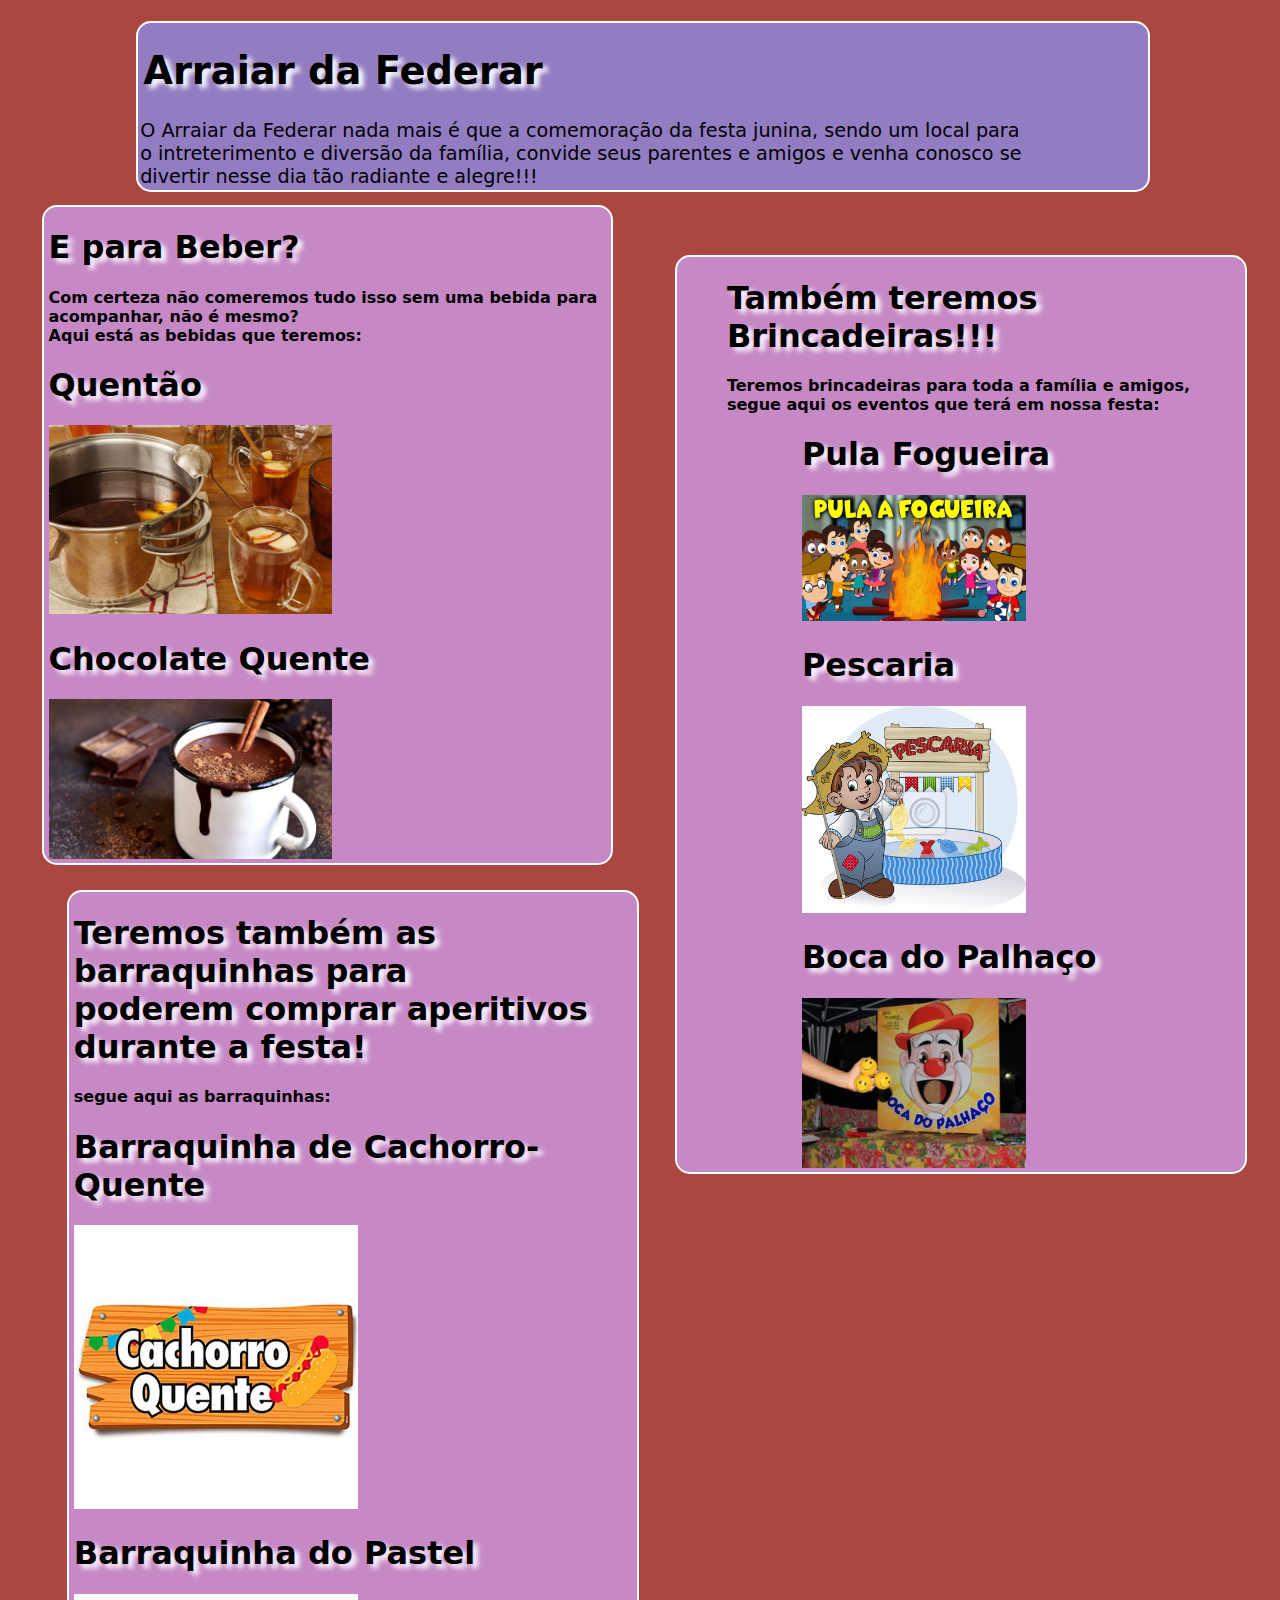
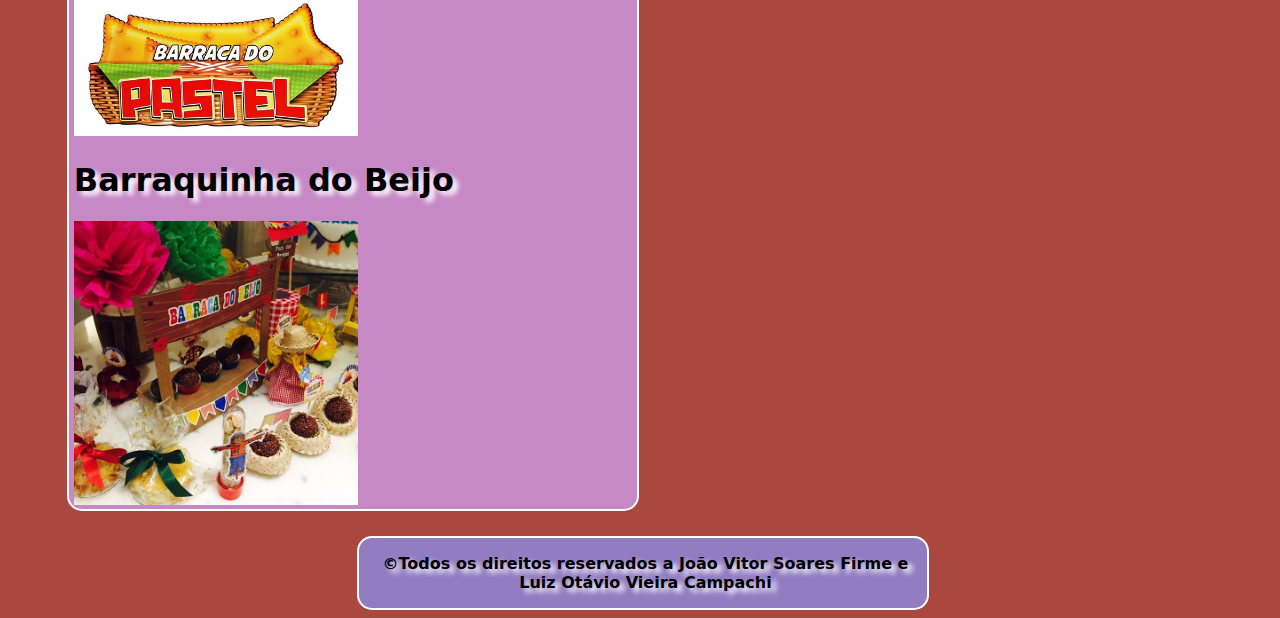
<file: index.html>
<!DOCTYPE html>
<html lang="pt-BR">

<head>
    <meta charset="UTF-8">
    <meta http-equiv="X-UA-Compatible" content="IE=edge">
    <meta name="viewport" content="width=device-width, initial-scale=1.0">
    <title>Arraiar da Federar</title>
    <link rel="stylesheet" href="css/estilo.css">
    <link href="https://fonts.googleapis.com/css2?family=Roboto:ital,wght@0,400;0,500;0,700;1,400&display=swap" rel="stylesheet">
</head>

<body>
    <header id="cabeçalho">
        <h1>
            Arraiar da Federar
        </h1>
        <p>
            O Arraiar da Federar nada mais é que a comemoração da festa junina, sendo um local para <br> o intreterimento e
            diversão da família, convide seus parentes e amigos e venha conosco se <br> divertir nesse dia tão radiante e
            alegre!!!
        </p>
    </header>

    

    <main id="bebidas">
        <h1>
            E para Beber?
        </h1>
        <p>
            Com certeza não comeremos tudo isso sem uma bebida para acompanhar, não é mesmo?<br>
            Aqui está as bebidas que teremos:
        </p>

        <h1>
            Quentão
        </h1>
        <img class="arraia" src="img/quntão.jpg" alt="" >

        <h1>
            Chocolate Quente
        </h1>
        <img class="arraia" src="img/chocolate quente.jpg" alt="">
    </main>
    
    <main id="eventos">
        <div class="info-eventos">
            <h1>Também teremos Brincadeiras!!!</h1>
            <p>Teremos brincadeiras para toda a família e amigos, segue aqui os eventos que terá em nossa festa:</p>
        </div>
        <div class="brincadeiras">
        <h1>
            Pula Fogueira
        </h1>
        <img class="arraia" src="img/pula fogueira.jpg" alt="" >

        <h1>
            Pescaria
        </h1>
        <img class="arraia" src="img/pescaria.jpg" alt="" >

        <h1>
            Boca do Palhaço
        </h1>
        <img class="arraia" src="img/boca do palhaço.jpg" alt="" >
        </div>
    </main>

    <main id="barraquinhas">

        <h1>
            Teremos também as barraquinhas para <br> poderem comprar aperitivos durante a festa!
        </h1>
        
         <p>
            segue aqui as barraquinhas:
         </p>

        <h1>
            Barraquinha de Cachorro-Quente
        </h1>
        <img class="arraia" src="img/Cachorro quente.jpg" alt="" >

        <h1>
            Barraquinha do Pastel
        </h1>
        <img class="arraia" src="img/barraquinha do pastel.jpg" alt="">

        <h1>
            Barraquinha do Beijo
        </h1>
        <img class="arraia" src="img/barraca do beijo.jpg" alt="" >
    </main>

    <footer>
        <p>©Todos os direitos reservados a João Vitor Soares Firme e Luiz Otávio Vieira Campachi</p>
    </footer>



</body>

</html>
</file>
<file: css/estilo.css>
* {
    margin-left: 5px;
    font-family: system-ui, -apple-system, BlinkMacSystemFont, 'Segoe UI', Roboto, Oxygen, Ubuntu, Cantarell, 'Open Sans', 'Helvetica Neue', sans-serif;
}
h1 {
    text-shadow: white 5px 4px 5px;
}
p {
    font-weight: 600;
}



@media (min-width: 992px){

body {
    background-color: #FCC5C0;
 }

#cabeçalho {
    background-color: #937DC2;
    
    border-radius: 15px;
    border: solid 2px white;
    margin-left: 10%;
    margin-bottom: 1%;
    float: left;
    margin-top: 1%;
}

#cabeçalho p {
    font-size: 150%;
    margin: 2px;
    font-weight: 500;
}
#cabeçalho h1 {
    text-shadow: rgb(255, 255, 255) 5px 4px 5px;
    font-size: 300%;
}

#bebidas {
    background-color: #C689C6;
    
    border-radius: 15px;
    border: solid 2px white;
    margin-left: 2.5%;
    float: left;
    width: 45%;
}
#imagem {
    float: left;
}
footer {
    background-color: #937DC2;
    clear: both;
    width: 45%;
    border-radius: 15px;
    display: block;
    text-align: center;
    margin-left: 27.5%;
    text-shadow: rgb(255, 255, 255) 5px 4px 5px;
    border: solid white 2px;
    
}
#eventos {
    
    background-color: #C689C6;
    border: 2px solid white;
    border-radius: 15px;
    margin-top: 4%;
    width: 45%;
    float: right;
    margin-right: 2%;
}
.info-eventos {
    margin-left: 45px;
}

.brincadeiras {
    margin-left: 120px;
}
#barraquinhas {
    background-color: #C689C6;
    width: 45%;
    border: solid 2px white;
    border-radius: 15px;
    float: left;
    margin-left: 4.5%;
    margin-bottom: 2%;
}

.arraia {
    width: 50%;
}


}
@media (max-width: 768px){
    body {
        background-color: #291716;
     }
}
@media (min-width: 768px)
{
    
body {
    background-color: #aa483f;
 }

    #cabeçalho {
        background-color: #937DC2;
        
        border-radius: 15px;
        border: solid 2px white;
        margin-left: 10%;
        margin-bottom: 1%;
        float: left;
        margin-top: 1%;
        width: 80%;
        font-size: 80%;
    }
    
    
    
    #bebidas {
        background-color: #C689C6;
        
        border-radius: 15px;
        border: solid 2px white;
        margin-left: 2.5%;
        float: left;
        width: 45%;
    }
    #imagem {
        float: left;
    }
    footer {
        background-color: #937DC2;
        clear: both;
        width: 45%;
        border-radius: 15px;
        display: block;
        text-align: center;
        margin-left: 27.5%;
        text-shadow: rgb(255, 255, 255) 5px 4px 5px;
        border: solid white 2px;
        
    }
    #eventos {
        
        background-color: #C689C6;
        border: 2px solid white;
        border-radius: 15px;
        margin-top: 4%;
        width: 45%;
        float: right;
        margin-right: 2%;
    }
    .info-eventos {
        margin-left: 45px;
    }
    
    .brincadeiras {
        margin-left: 120px;
    }
    #barraquinhas {
        background-color: #C689C6;
        width: 45%;
        border: solid 2px white;
        border-radius: 15px;
        float: left;
        margin-left: 4.5%;
        margin-bottom: 2%;
    }
    
    .arraia {
        width: 50%;
    }
}
@media (min-width: 556px)
{
    


    
    #cabeçalho {
        background-color: #937DC2;
        
        border-radius: 15px;
        border: solid 2px white;
        margin-left: 10%;
        margin-bottom: 1%;
        float: left;
        margin-top: 1%;
        width: 80%;
        font-size: 80%;
    }
    
    #cabeçalho p {
        font-size: 150%;
        margin: 2px;
        font-weight: 500;
    }
    #cabeçalho h1 {
        text-shadow: rgb(255, 255, 255) 5px 4px 5px;
        font-size: 300%;
    }
    
    #bebidas {
        background-color: #C689C6;
        
        border-radius: 15px;
        border: solid 2px white;
        margin-left: 2.5%;
        float: left;
        width: 45%;
    }
    #imagem {
        float: left;
    }
    footer {
        background-color: #937DC2;
        clear: both;
        width: 45%;
        border-radius: 15px;
        display: block;
        text-align: center;
        margin-left: 27.5%;
        text-shadow: rgb(255, 255, 255) 5px 4px 5px;
        border: solid white 2px;
        
    }
    #eventos {
        
        background-color: #C689C6;
        border: 2px solid white;
        border-radius: 15px;
        margin-top: 4%;
        width: 45%;
        float: right;
        margin-right: 2%;
    }
    .info-eventos {
        margin-left: 45px;
    }
    
    .brincadeiras {
        margin-left: 120px;
    }
    #barraquinhas {
        background-color: #C689C6;
        width: 45%;
        border: solid 2px white;
        border-radius: 15px;
        float: left;
        margin-left: 4.5%;
        margin-bottom: 2%;
        margin-top: 2%;
    }
    .arraia {
        width: 50%;
    }
}
</file>
